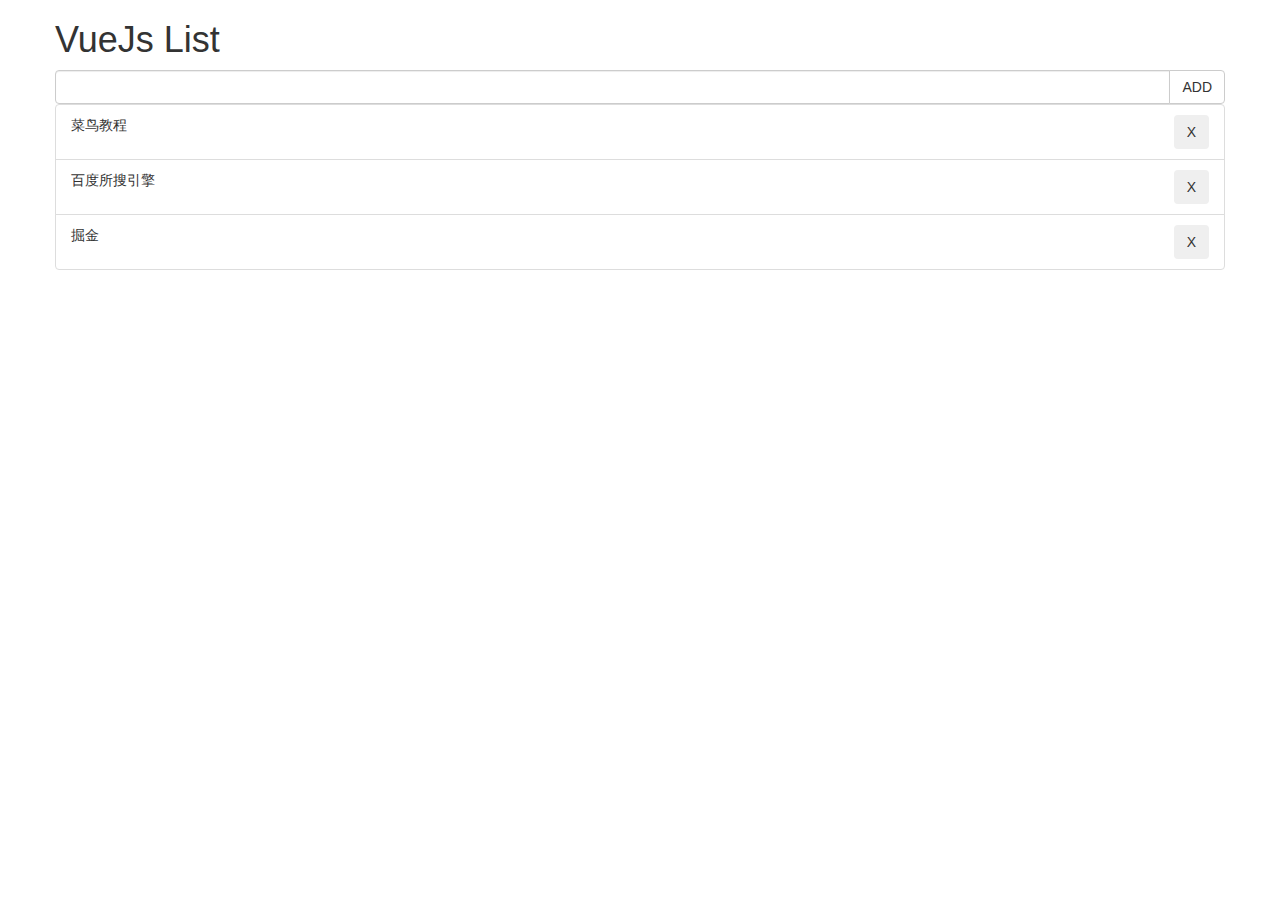
<file: ToDoList/list01.html>
<!DOCTYPE html>
<html lang="en">
<head>
    <meta charset="UTF-8">
    <title>创造VueJs列表</title>
    <link rel="stylesheet" href="../css/bootstrap.min.css">
    <script src="../libs/vue.min.js"></script>
</head>
<body>
<div class="container" id="cardList">
    <div class="row">
        <h1>VueJs List</h1>

        <div class="card-list">
            <div class="input-group">
                <input type="text" class="form-control" v-model="message" v-on:keypress.enter = "addList"/>
                <span class="input-group-btn" @click="addList">
                    <button class="btn btn-default" type="button">ADD</button>
                </span>
            </div>

            <ul class="list-group">
                <li class="list-group-item clearfix" v-for="(list, index) in lists">
                    {{ list.text }}
                    <button type="button" class="btn pull-right" @click="del(index)">X</button>
                </li>
                <li class="list-group-item" v-if="lists.length === 0">
                    暂无数据
                </li>
            </ul>
        </div>
    </div>
</div>

<script>
    new Vue({
        el: '#cardList',
        data: {
            message: "",
            lists: [{
                text: "菜鸟教程"
            }, {
                text: "百度所搜引擎"
            }, {
                text: "掘金"
            }]
        },
        methods: {
            addList: function () {
                if (this.message !== "") {
                    this.lists.push({
                        text: this.message
                    });
                    this.message = "";
                }
            },
            // 删除
            del: function (index) {
                this.lists.splice(index, 1);
            }
        }
    });
</script>
</body>
</html>
</file>
